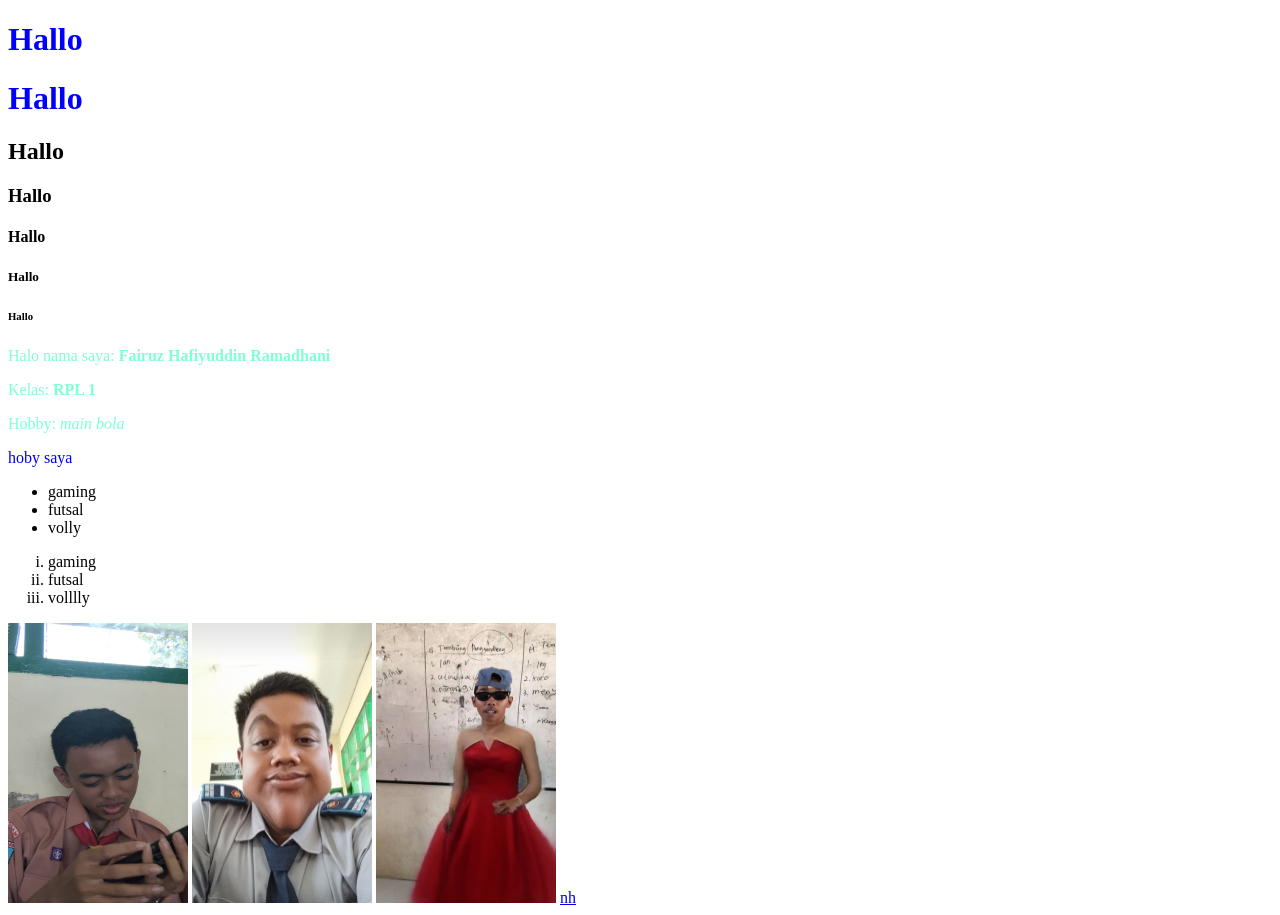
<file: index.html>
<!DOCTYPE html>
<html lang="en">

<head>
    <meta charset="UTF-8">
    <meta name="viewport" content="width=
    , initial-scale=1.0">
    <title>Document</title>
    <link rel="stylesheet" href="na.css">
</head>

<body>
    <h1>Hallo</h1>
    <h1>Hallo</h1>
    <h2>Hallo</h2>
    <h3>Hallo</h3>
    <h4>Hallo</h4>
    <h5>Hallo</h5>
    <h6>Hallo</h6>
    <p>Halo nama saya: <strong>Fairuz Hafiyuddin Ramadhani</strong></p>
    <p>Kelas: <strong>RPL 1</strong></p>
    <p>Hobby: <em>main bola</em></p>
    <p class="x">hoby saya</p>
    <ul>
        <li>gaming</li>
        <li>futsal</li>
        <li>volly</li>
    </ul>
    <ol type="i">
        <li>gaming</li>
        <li>futsal</li>
        <li>volllly</li>
    </ol>
    <img src="dilan.jpeg" alt="monyet rpl 1" height="280" width="180">
    <img src="ganteng.jpeg" alt="" height="280" width="180">
    <img src="pp.jpeg" alt="" height="280" width="180">
    <a href="https://www.tiktok.com/@smkntakeran.official?_r=1&_t=ZS-9903A05t0cy">nh</a>
</body>
</html>
</file>
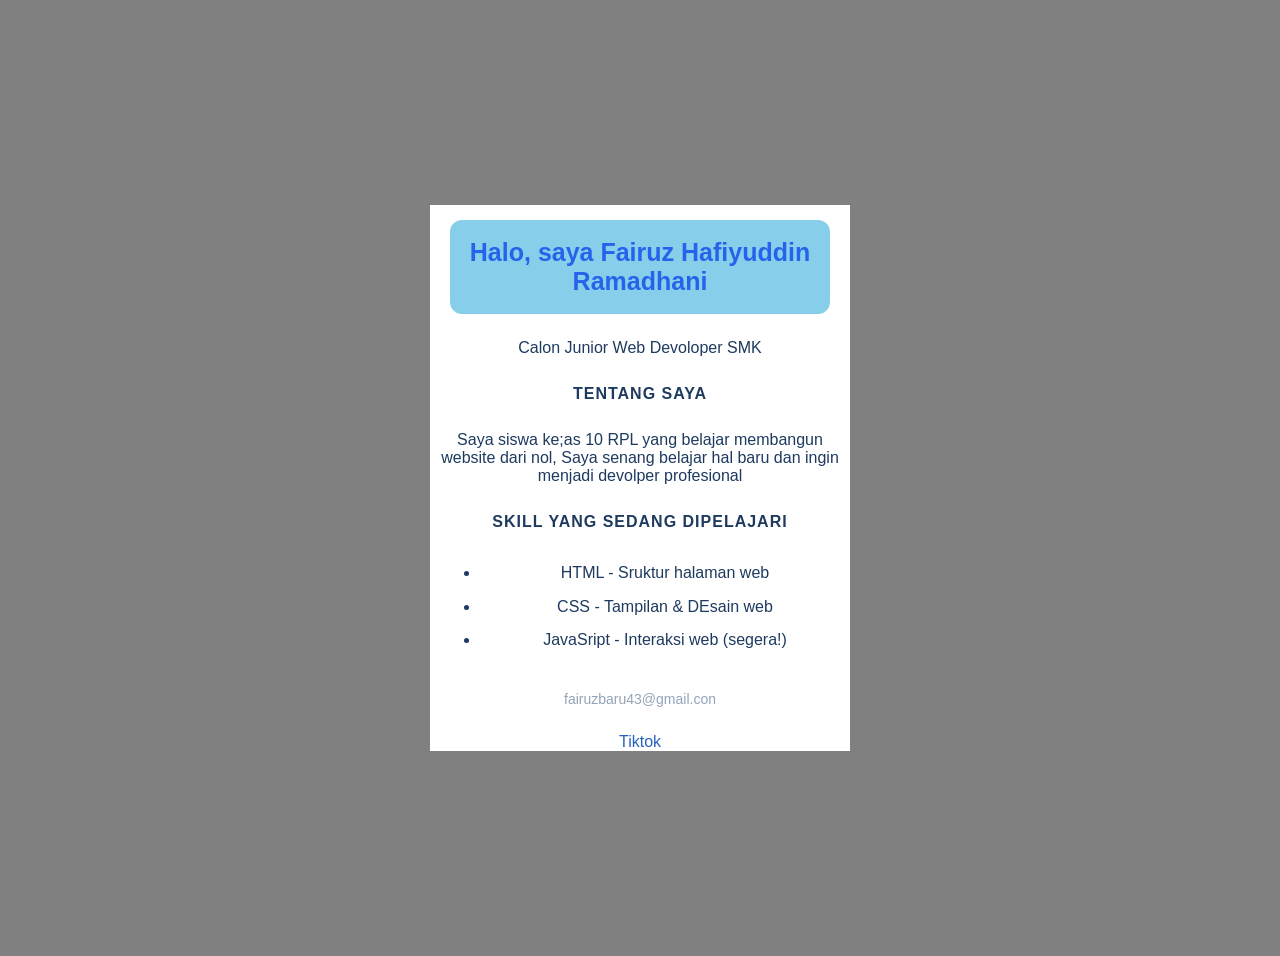
<file: latihan1.html>
<!DOCTYPE html>
<html lang="en">
<head>
    <meta charset="UTF-8">
    <meta name="viewport" content="width=device-width, initial-scale=1.0">
    <title>Profil - Fairuz Hafiyuddin Ramadhani</title>
    <link rel="stylesheet" href="latihan2.css">
</head>
<body>
    <div class="kartu-profil">
        <h1>Halo, saya Fairuz Hafiyuddin Ramadhani</h1>
        <p class="tagline">Calon Junior Web Devoloper SMK</p>

        <h2>Tentang saya</h2>
        <p>Saya siswa ke;as 10 RPL yang belajar membangun website dari nol, Saya senang belajar hal baru dan ingin menjadi devolper profesional</p>
        
        <h2>Skill yang Sedang Dipelajari</h2>
        <ul>
            <li>HTML - Sruktur halaman web</li>
            <li>CSS - Tampilan & DEsain web</li>
            <li>JavaSript - Interaksi web (segera!)</li>
        </ul>
        <p class="kontak">fairuzbaru43@gmail.con</p>
        <a href="https://www.tiktok.com/@r4f4_b4r?is_from_webapp=1&sender_device=pc">Tiktok</a>
    </div>
</body>
</html>
</file>
<file: na.css>
h1 {
    color: blue;
}
p {
    color: aquamarine;
}
.x {
    color: blue;
}
</file>
<file: latihan2.css>
body {
    font-family: 'Segoe UI', Arial, sans-serif;
    background-color: grey;
    color: #1e3a5f;
    display: flex;
    justify-content: center;
    align-items: center;
    min-height: 100vh;
    padding: 20px;
}

.kartu-profil {
    width: 420px;
    text-align: center;
    background-color: #ffffff;
    border-radius: 50% solid #bfdbfe
}

h1 {
    font-size: 25px;
    color: #2563eb;
    margin-bottom: 6px;
    margin: 15px 20px 25px 20px;
    border: 3px solid #87ceeb;
    border-radius: 12px;
    padding: 15px;
    background-color: #87ceeb;
}

h2 {
    font-size: 16px;
    padding: 12px;
    text-transform: uppercase;
    letter-spacing: 1px;
}

ul {
    padding-left: 50px;
    line-height: 1.8;
}

li {
    margin-bottom: 5px;
}

.kontak {
    margin-top: 24px;
    padding: 12px;
    border-radius: 8px;
    font-size: 14px;
    color: #94a3b8;
}

a {
    color: #2563be;
    text-decoration: none;
}

a:hover {
    text-decoration: underline;
}

.kartu-profil:hover {
    border-color: #2563be;
    transition: 0,3s;
}
</file>
